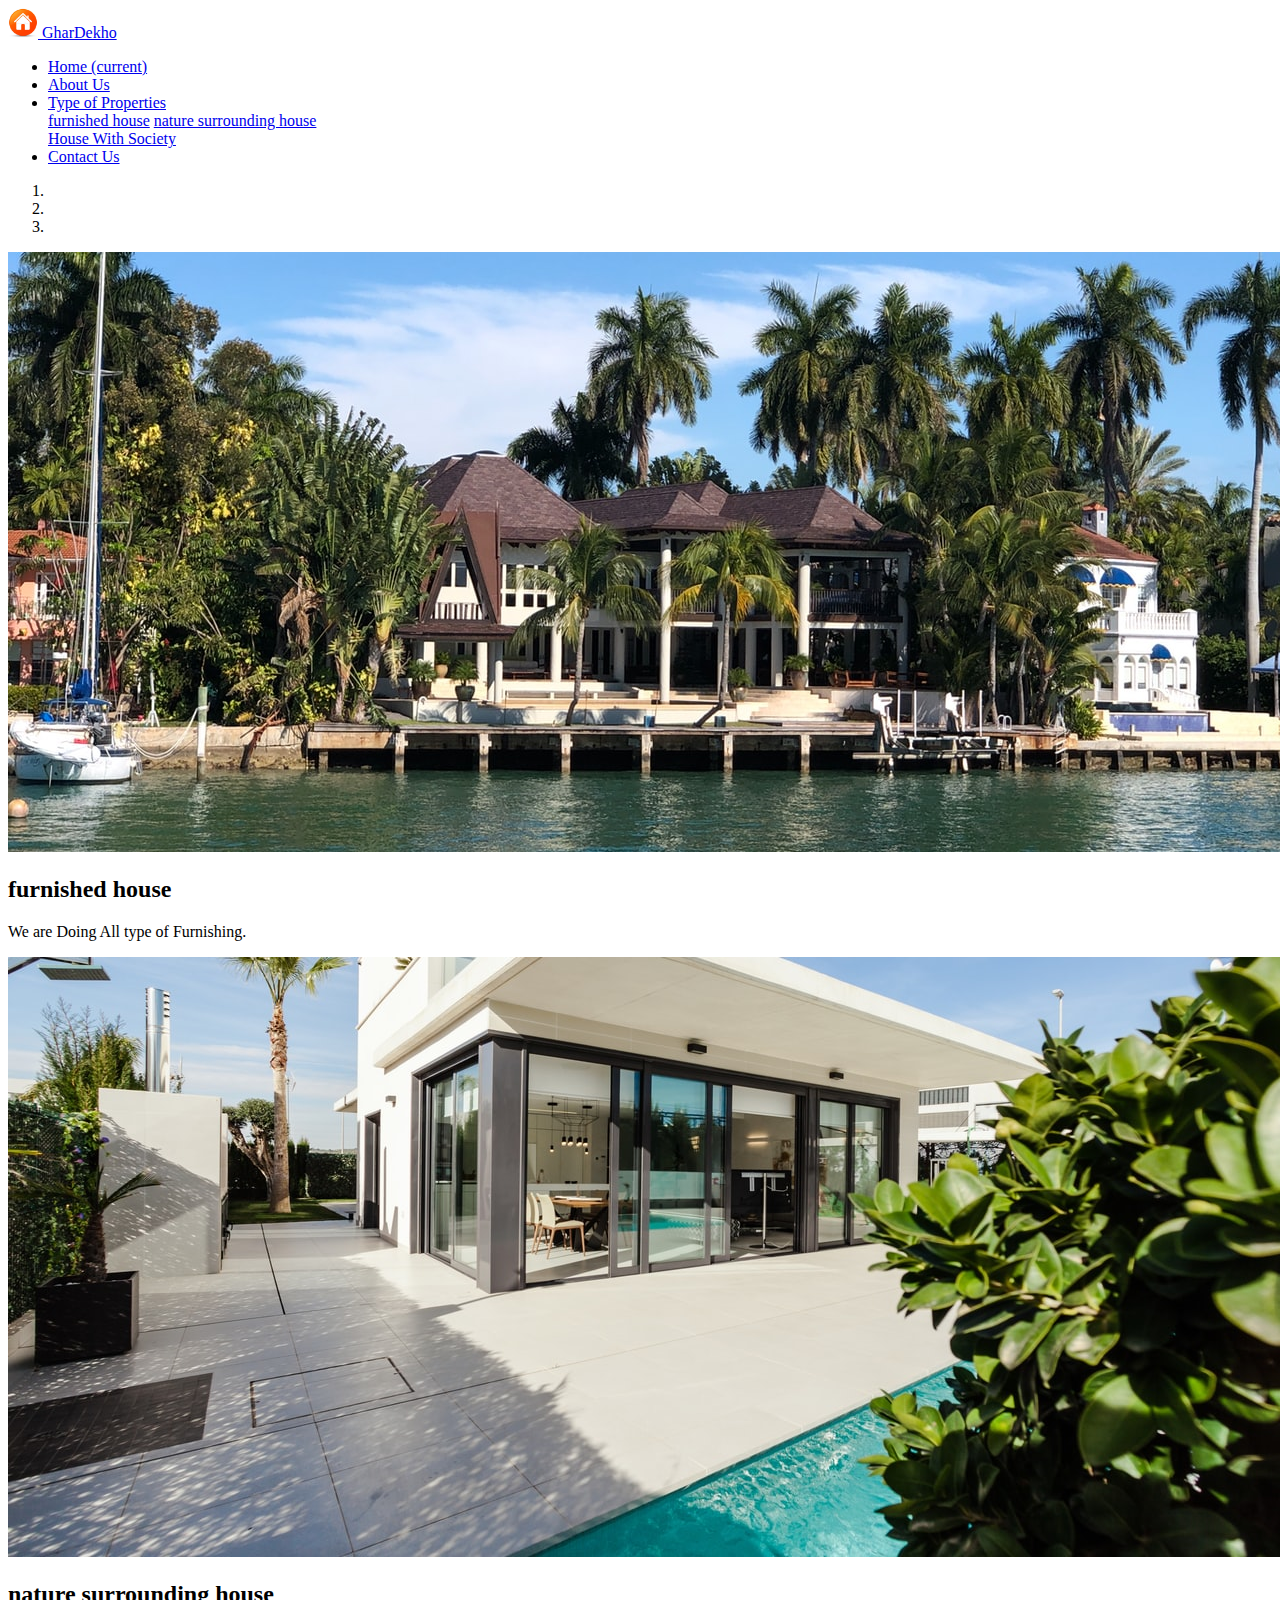
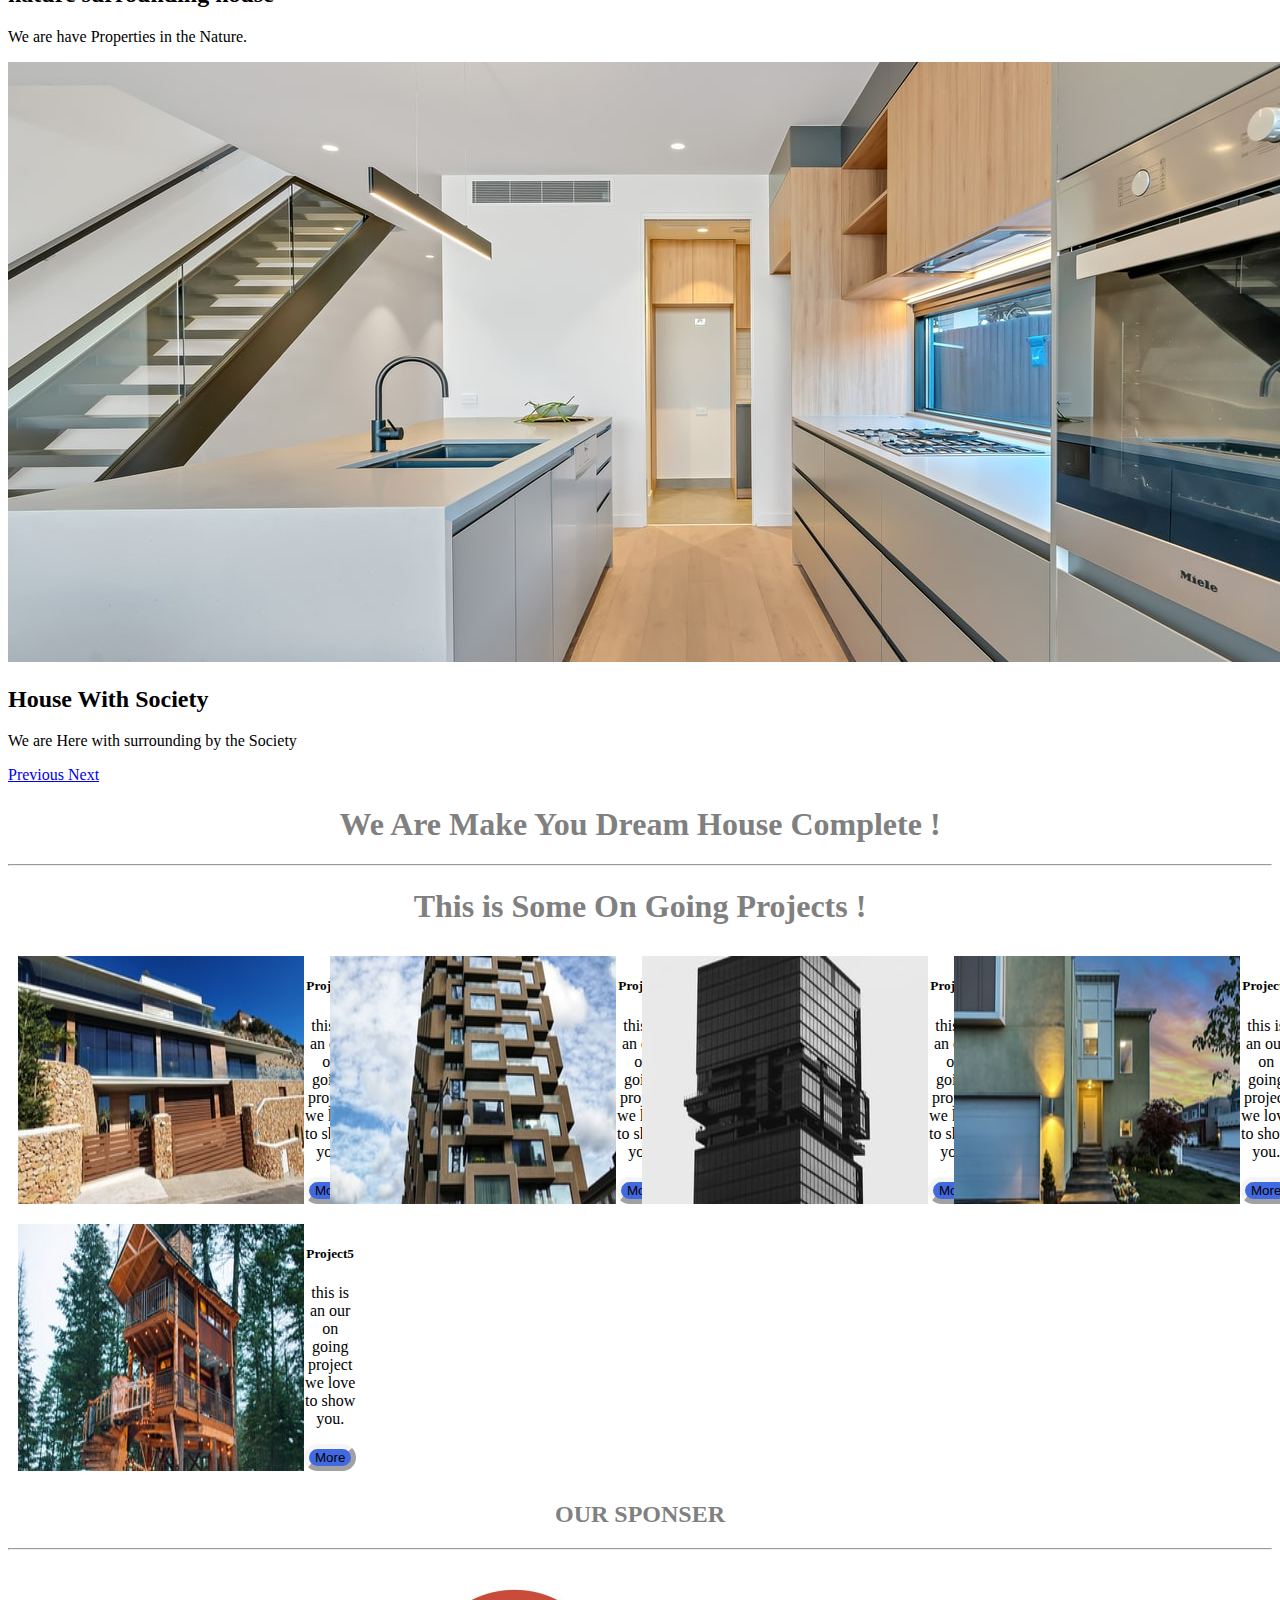
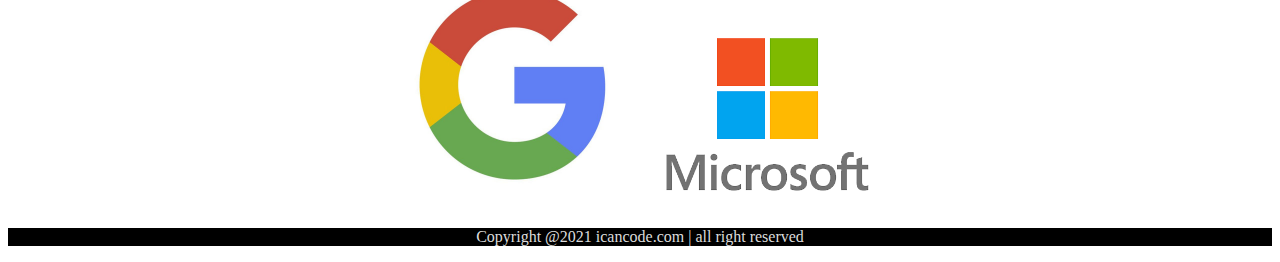
<file: index.html>
<!doctype html>
<html lang="en">
  <head>
    <!-- Required meta tags -->
    <meta charset="utf-8">
    <meta name="viewport" content="width=device-width, initial-scale=1, shrink-to-fit=no">

    <!-- Bootstrap CSS -->
    <link rel="stylesheet" href="https://cdn.jsdelivr.net/npm/bootstrap@4.6.0/dist/css/bootstrap.min.css" integrity="sha384-B0vP5xmATw1+K9KRQjQERJvTumQW0nPEzvF6L/Z6nronJ3oUOFUFpCjEUQouq2+l" crossorigin="anonymous">
    <title>GharDekho | Home</title>
  </head>

  <!--This is Style Sheet-->
  <link rel="stylesheet" href="style.css">
  <body>

    <!-- Option 1: jQuery and Bootstrap Bundle (includes Popper) -->
    <script src="https://code.jquery.com/jquery-3.5.1.slim.min.js" integrity="sha384-DfXdz2htPH0lsSSs5nCTpuj/zy4C+OGpamoFVy38MVBnE+IbbVYUew+OrCXaRkfj" crossorigin="anonymous"></script>
    <script src="https://cdn.jsdelivr.net/npm/bootstrap@4.6.0/dist/js/bootstrap.bundle.min.js" integrity="sha384-Piv4xVNRyMGpqkS2by6br4gNJ7DXjqk09RmUpJ8jgGtD7zP9yug3goQfGII0yAns" crossorigin="anonymous"></script>
  </body>

  <script src="javascript.js"></script>

  <!--All Navigation-->
  <nav class="navbar navbar-expand-lg navbar-dark bg-dark">
    <a class="navbar-brand" href="#">
        <img src="/img/icon.jpg" width="30" height="30" class="d-inline-block align-top" alt="">
        GharDekho
      </a>
  
    <div class="collapse navbar-collapse" id="navbarSupportedContent">
      <ul class="navbar-nav mr-auto">
        <li class="nav-item">
          <a class="nav-link" href="#">Home <span class="sr-only">(current)</span></a>
        </li>
        <li class="nav-item">
          <a class="nav-link" href="about_us.html">About Us</a>
        </li>
        <li class="nav-item dropdown">
          <a class="nav-link dropdown-toggle" href="#" id="navbarDropdown" role="button" data-toggle="dropdown" aria-haspopup="true" aria-expanded="false">
            Type of Properties
          </a>
          <div class="dropdown-menu" aria-labelledby="navbarDropdown">
            <a class="dropdown-item" href="#">furnished house</a>
            <a class="dropdown-item" href="#">nature surrounding house</a>
            <div class="dropdown-divider"></div>
            <a class="dropdown-item" href="#">House With Society</a>
          </div>
        </li>
        <li class="nav-item">
            <a class="nav-link" href="contact_us.html">Contact Us</a>
          </li>
      </ul>
    </div>
  </nav>

<!--Carousel-->
<div id="carouselExampleCaptions" class="carousel slide carousel-fade" data-ride="carousel">
    <ol class="carousel-indicators">
      <li data-target="#carouselExampleCaptions" data-slide-to="0" class="active"></li>
      <li data-target="#carouselExampleCaptions" data-slide-to="1"></li>
      <li data-target="#carouselExampleCaptions" data-slide-to="2"></li>
    </ol>
    <div class="carousel-inner">
      <div class="carousel-item active">
        <img src="/img/slide1.jpg" class="d-block w-100" alt="slide">
        <div class="carousel-caption d-none d-md-block">
          <h2>furnished house</h2>
          <p>We are Doing All type of Furnishing.</p>
        </div>
      </div>
      <div class="carousel-item">
        <img src="/img/slide2.jpg" class="d-block w-100" alt="slide2">
        <div class="carousel-caption d-none d-md-block">
          <h2>nature surrounding house</h2>
          <p>We are have Properties in the Nature.</p>
        </div>
      </div>
      <div class="carousel-item">
        <img src="/img/slide3.jpg" class="d-block w-100" alt="slide3">
        <div class="carousel-caption d-none d-md-block">
          <h2>House With Society</h2>
          <p>We are Here with surrounding by the Society</p>
        </div>
      </div>
    </div>
    <a class="carousel-control-prev" href="#carouselExampleCaptions" role="button" data-slide="prev">
      <span class="carousel-control-prev-icon" aria-hidden="true"></span>
      <span class="sr-only">Previous</span>
    </a>
    <a class="carousel-control-next" href="#carouselExampleCaptions" role="button" data-slide="next">
      <span class="carousel-control-next-icon" aria-hidden="true"></span>
      <span class="sr-only">Next</span>
    </a>
  </div>
<!--This is a heading-->
<div class="Heading">
    <h1>We Are Make You Dream House Complete !</h1>
</div>
<hr>
<div class="Heading">
    <h1>This is Some On Going Projects !</h1>
</div>
<!--This is card-->
<span class="card container" style="width: 18rem;">
    <img src="/img/project1.jpg" class="card-img-top" alt="project1">
    <div class="card-body">
      <h5 class="card-title">Project1</h5>
      <p class="card-text">this is an our on going project we love to show you.</p>
      <button id="but" onclick="myFunction()">More</button>
    </div>
</span>
  <span class="card container" style="width: 18rem;">
    <img src="/img/project2.jpg" class="card-img-top" alt="project1">
    <div class="card-body">
      <h5 class="card-title">Project2</h5>
      <p class="card-text">this is an our on going project we love to show you.</p>
      <button id="but" onclick="myFunction()">More</button>
    </div>
</span>
  <span class="card container" style="width: 18rem;">
    <img src="/img/project3.jpg" class="card-img-top" alt="project1">
    <div class="card-body">
      <h5 class="card-title">Project3</h5>
      <p class="card-text">this is an our on going project we love to show you.</p>
      <button id="but" onclick="myFunction()">More</button>
    </div>
</span>
</span>
<span class="card container" style="width: 18rem;">
  <img src="/img/project4.jpg" class="card-img-top" alt="project1">
  <div class="card-body">
    <h5 class="card-title">Project4</h5>
    <p class="card-text">this is an our on going project we love to show you.</p>
    <button id="but" onclick="myFunction()">More</button>
  </div>
</span>
<span class="card container" style="width: 18rem;">
    <img src="/img/project5.jpg" class="card-img-top" alt="project1">
    <div class="card-body">
      <h5 class="card-title">Project5</h5>
      <p class="card-text">this is an our on going project we love to show you.</p>
      <button id="but" onclick="myFunction()">More</button>
    </div>
  </span>
  <div id="sponser">
    <h2>OUR SPONSER</h2>
    <hr>
    <img id="logo" src="/img/google.jpg" alt="google" srcset="">
    <img id="logo" src="/img/microsoft.jpg" alt="google" srcset="">
  </div>
  <footer>
      <div id="foot">
          <p id="p_foot">Copyright @2021 icancode.com | all right reserved</p>
      </div>
  </footer>
</html>
</file>
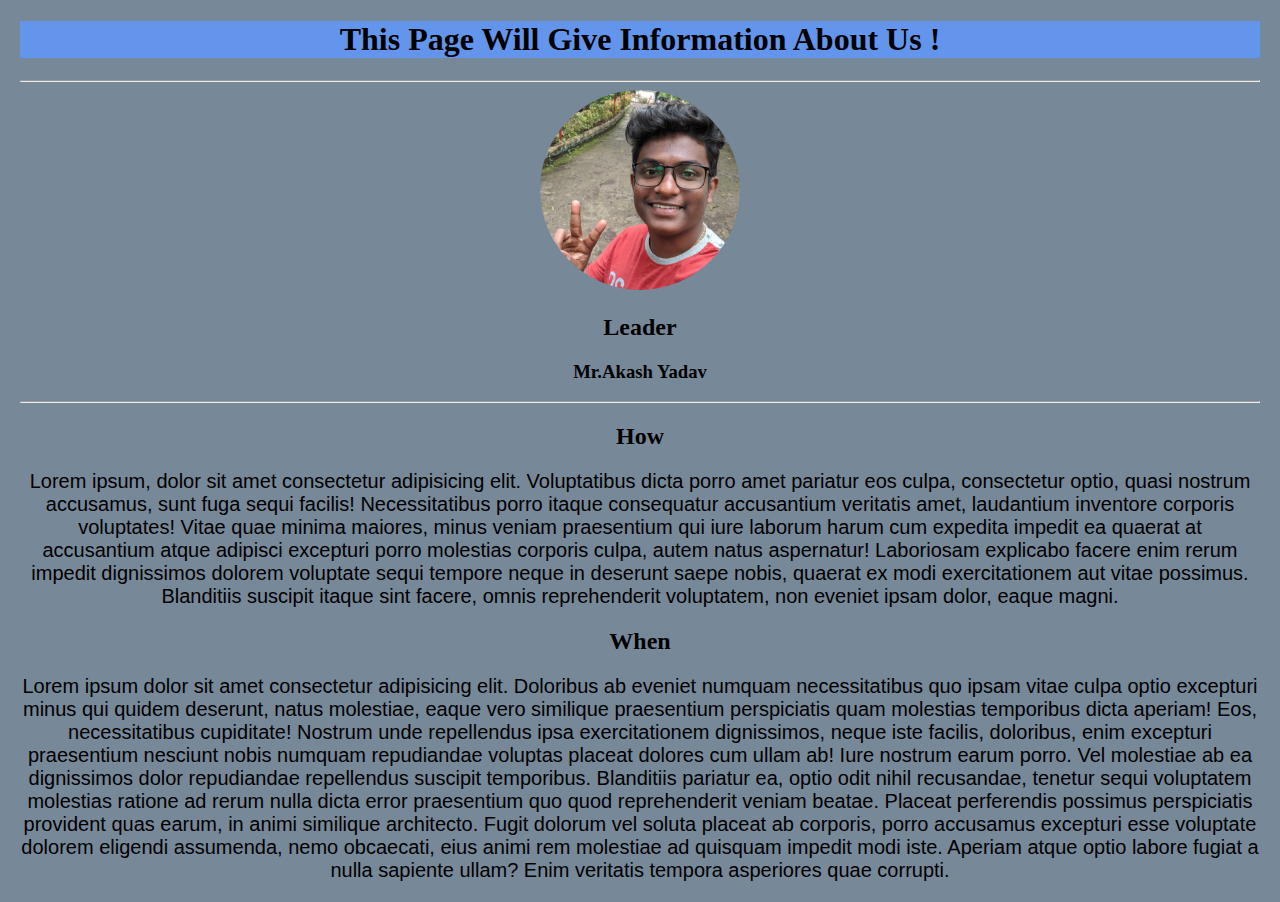
<file: about_us.html>
<!DOCTYPE html>
<html lang="en">
<head>
    <meta charset="UTF-8">
    <meta http-equiv="X-UA-Compatible" content="IE=edge">
    <meta name="viewport" content="width=device-width, initial-scale=1.0">
    <title>GharDekho | About Us</title>
</head>
<link rel="stylesheet" href="style.css">
<body id="body_about">
    <h1 id="about_us">This Page Will Give Information About Us !</h1>
    <hr>
    <img id="founder" class="photo" src="/img/akash.jpg" alt="Founder Photo" srcset="">
    <h2 id="leader">Leader</h2>
    <h3>Mr.Akash Yadav</h3>
    <hr>

    <h2>How</h2>
    <p id="info">Lorem ipsum, dolor sit amet consectetur adipisicing elit. Voluptatibus dicta porro amet pariatur eos culpa, consectetur optio, quasi nostrum accusamus, sunt fuga sequi facilis! Necessitatibus porro itaque consequatur accusantium veritatis amet, laudantium inventore corporis voluptates! Vitae quae minima maiores, minus veniam praesentium qui iure laborum harum cum expedita impedit ea quaerat at accusantium atque adipisci excepturi porro molestias corporis culpa, autem natus aspernatur! Laboriosam explicabo facere enim rerum impedit dignissimos dolorem voluptate sequi tempore neque in deserunt saepe nobis, quaerat ex modi exercitationem aut vitae possimus. Blanditiis suscipit itaque sint facere, omnis reprehenderit voluptatem, non eveniet ipsam dolor, eaque magni.</p>
    
    <h2>When</h2>
    <p id="info">Lorem ipsum dolor sit amet consectetur adipisicing elit. Doloribus ab eveniet numquam necessitatibus quo ipsam vitae culpa optio excepturi minus qui quidem deserunt, natus molestiae, eaque vero similique praesentium perspiciatis quam molestias temporibus dicta aperiam! Eos, necessitatibus cupiditate! Nostrum unde repellendus ipsa exercitationem dignissimos, neque iste facilis, doloribus, enim excepturi praesentium nesciunt nobis numquam repudiandae voluptas placeat dolores cum ullam ab! Iure nostrum earum porro. Vel molestiae ab ea dignissimos dolor repudiandae repellendus suscipit temporibus. Blanditiis pariatur ea, optio odit nihil recusandae, tenetur sequi voluptatem molestias ratione ad rerum nulla dicta error praesentium quo quod reprehenderit veniam beatae. Placeat perferendis possimus perspiciatis provident quas earum, in animi similique architecto. Fugit dolorum vel soluta placeat ab corporis, porro accusamus excepturi esse voluptate dolorem eligendi assumenda, nemo obcaecati, eius animi rem molestiae ad quisquam impedit modi iste. Aperiam atque optio labore fugiat a nulla sapiente ullam? Enim veritatis tempora asperiores quae corrupti.</p>
</body>
</html>
</file>
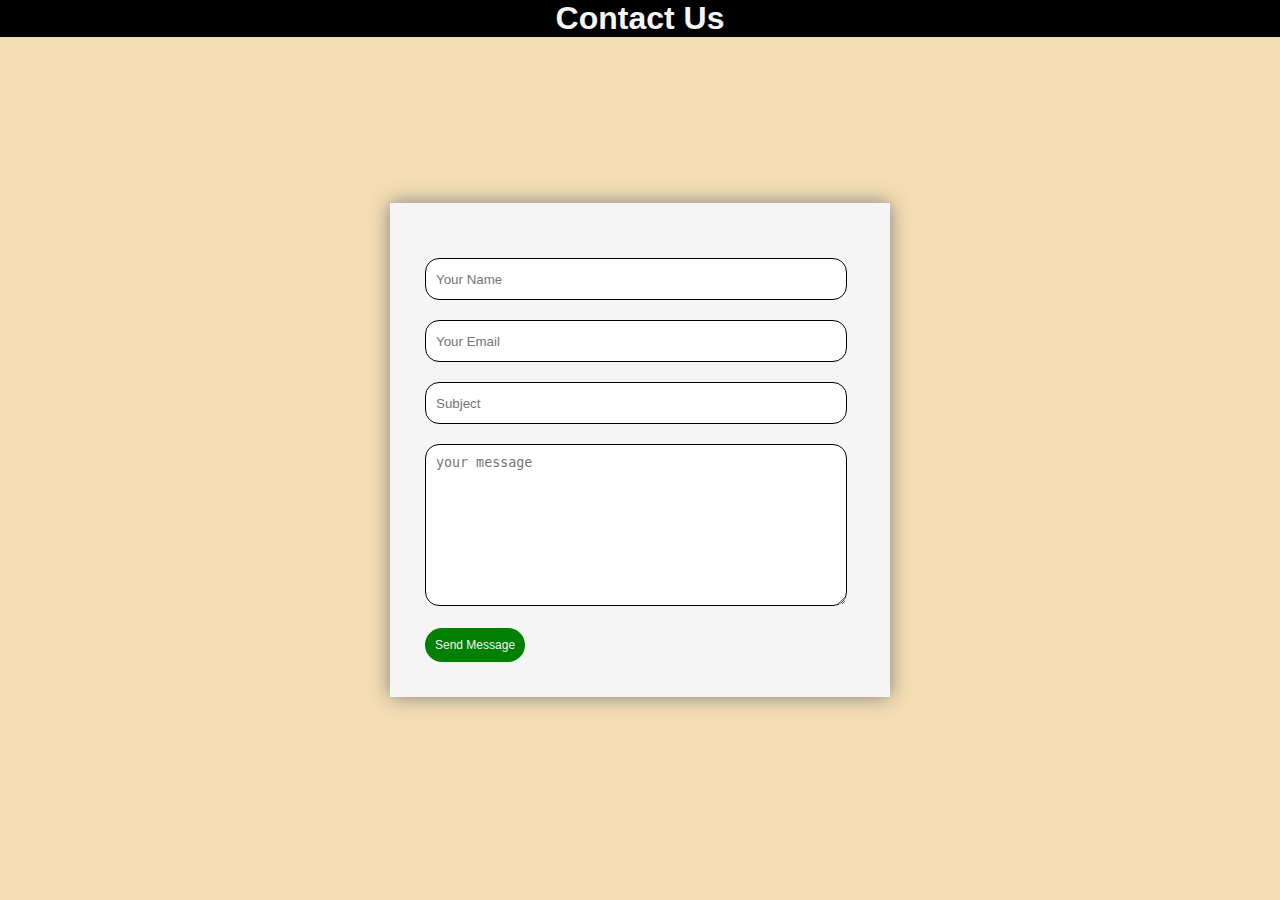
<file: contact_us.html>
<!DOCTYPE html>
<html lang="en">
<head>
    <meta charset="UTF-8">
    <meta http-equiv="X-UA-Compatible" content="IE=edge">
    <meta name="viewport" content="width=device-width, initial-scale=1.0">
    <title>GharDekho | Contact Us</title>
</head>
<!--This is Style Sheet-->
<link rel="stylesheet" href="style2.css">
<body>
<script src="javascript.js"></script>
    <h1 id="cont_head">Contact Us</h1>
    <br>
    <br>
    <div class="cont_det">
        <form>
            <input type="text" class="input-field" placeholder="Your Name">
            <input type="email" class="input-field" placeholder="Your Email">
            <input type="email" class="input-field" placeholder="Subject">
            <textarea name="" class="input-field textarea-field" placeholder="your message"></textarea>
            <button type="button" class="btn" id="button" onclick="myBtnFunction()">Send Message</button>
        </form>
    </div>
</body>
</html>
</file>
<file: style.css>
h5{
    color: black;
}
p{
    color: black;
}
.Heading h1{
    text-align: center;
    color: grey;
    
}
.container{
    margin: 10px;
    display: inline-flex;
    text-align: center;
}
#about_us{
    text-align: center;
    background-color: cornflowerblue;
}
#body_about{
    margin: 20px;
    text-align: center;
    background-color:lightslategray;
}
#founder{
    clip-path: circle(50% at 50% 50%);
    width: 200px;
    
}
#info{
    font-size: 20px;
    font-family: -apple-system, BlinkMacSystemFont, 'Segoe UI', Roboto, Oxygen, Ubuntu, Cantarell, 'Open Sans', 'Helvetica Neue', sans-serif;
}
#but{
    background-color: royalblue;
    border-radius: 50px;
    border-color: whitesmoke;
    border-width: 5px;
}
#sponser{
    text-align: center;
    color: grey;
}
#logo{
    width: 250px;
}
#foot{
    background-color: black;
    text-align: center;
}
#p_foot{
    color: gainsboro;
}
</file>
<file: style2.css>
#cont_head{
    text-align: center;
    color: whitesmoke;
    background-color: black;
}
.cont_det{
    width: 500px;
    background-color: whitesmoke;
    box-shadow: 0 0 20px 0 gray;
    top: 50%;
    left: 50%;
    transform: translate(-50%,-50%);
    position: absolute;
}
*{
    margin: 0;
    padding: 0;
}
body{
    background-color: wheat;
    font-family: -apple-system, BlinkMacSystemFont, 'Segoe UI', Roboto, Oxygen, Ubuntu, Cantarell, 'Open Sans', 'Helvetica Neue', sans-serif;
}
form{
    margin: 35px;

}
.input-field{
    width: 400px;
    height: 40px;
    margin-top: 20px;
    padding-left: 10px;
    padding-right: 10px;
    border: 1px solid black;
    border-radius: 14px;
    outline: none;
}
.textarea-field{
    height: 150px;
    padding-top: 10px;

}
.btn{
    border-radius: 20px;
    margin-top: 18px;
    padding: 10px;
    color: whitesmoke;
    background-color: green;
    font-size: 12px;
    border: none;
    cursor: pointer;
}
</file>
